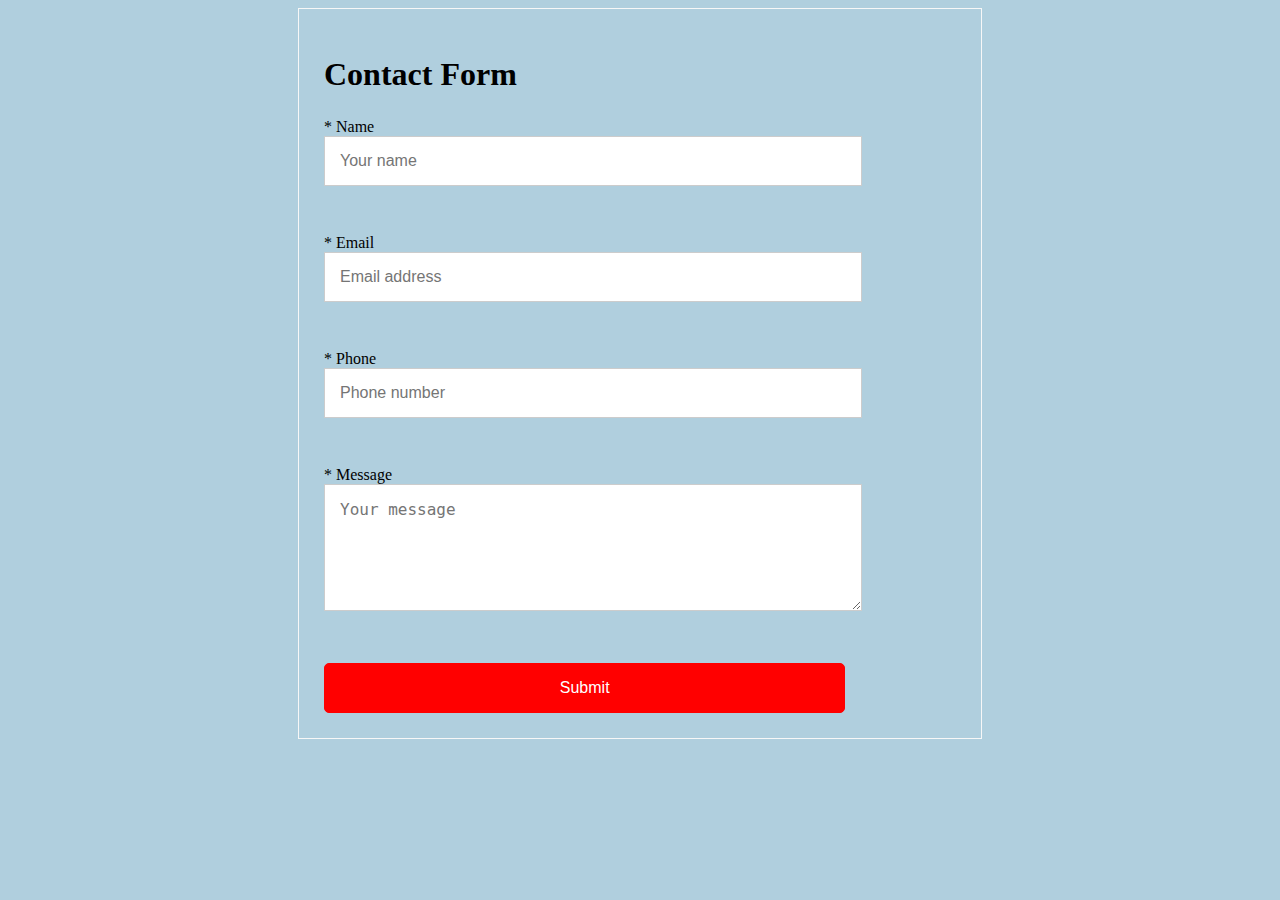
<file: dell online store website/index.html>
<!DOCTYPE html>
<html lang="en">
  <head>
    <link rel="stylesheet" href="css/style.css">
  </head>
  <body>
 </header>
  
      
 <main>
 <div class="form-container">
  <h1>Contact Form</h1>
  <form name="contactForm" method="post" onsubmit = "return validate()" action="#">
    <label for="name">* Name</label>
    <input type="text" id="name" name="name" placeholder="Your name" >
    <span class="errors"></span><br>

    <label for="email">* Email</label>
    <input type="text" placeholder="Email address" id="email" name="email" >
    <span class="errors"></span><br>

    <label for="phone">* Phone</label>
    <input type="text" placeholder="Phone number" id="phone" name="phone" >
    <span class="errors"></span><br>
    
    <label for="subject">* Message</label>
    <textarea placeholder="Your message" cols="132" rows="5" name="subject" id="subject"></textarea>
    <span class="errors"></span><br>

    <button type="submit" value="Submit">Submit</button>
  </form>
</div>    
 </main>
  <script src="./js/script.js"></script>
   
  </body>
</html>
</file>
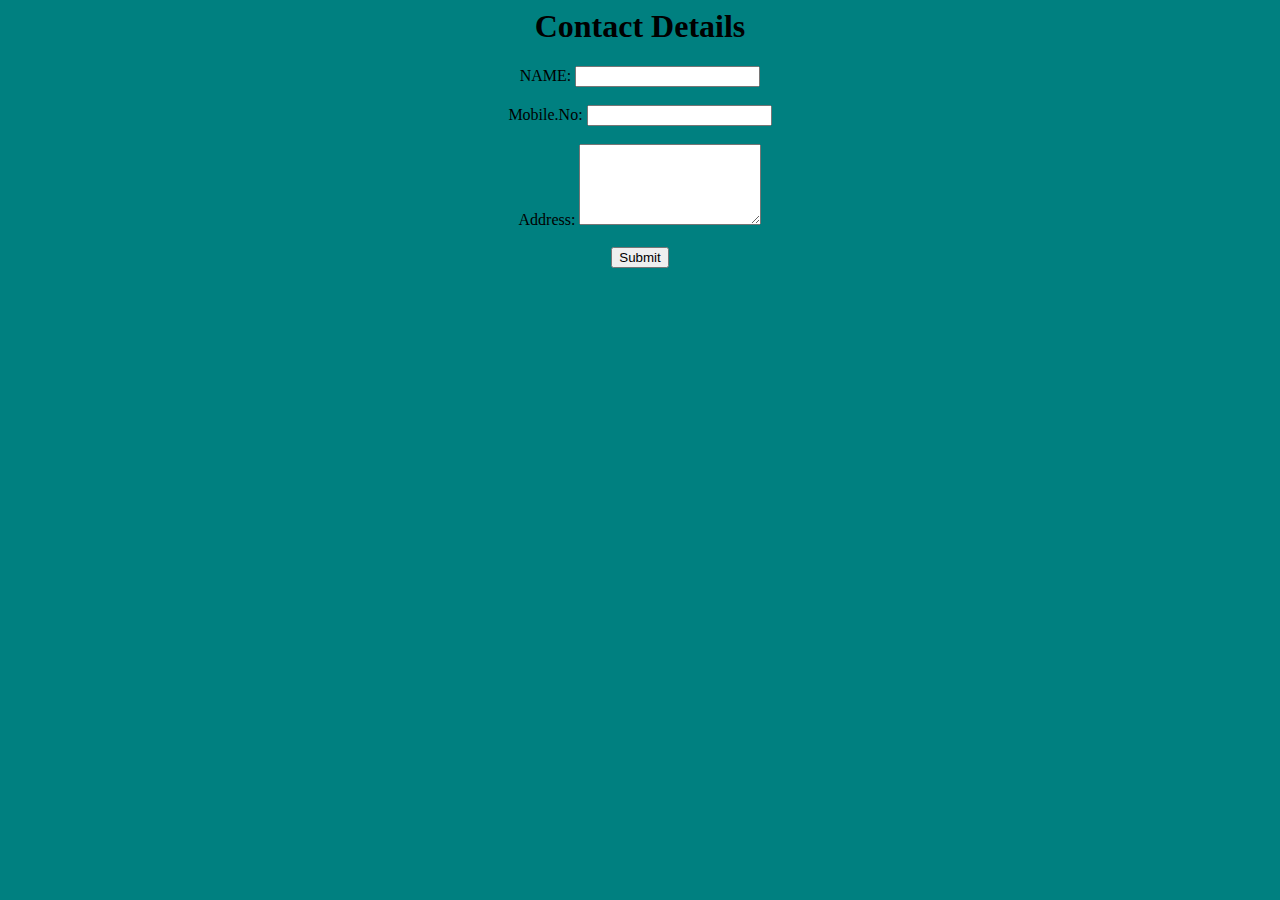
<file: dell online store website/contact.html>
<html>
<body bgcolor="008080">
<center><h1>Contact Details</h1>
<font>
<form>
NAME: <input type="text" name="Name"><br><br> 
Mobile.No: <input type="text" name="Number"><br><br>
Address: <textarea rows="5" cols="20"> 
</textarea><br><br> 
<input type="submit" value="Submit">
</form>
</font> 
</center>
</body> 
</html>
</file>
<file: dell online store website/css/style.css>
body{
  background-color: #B0CFDE;
} 
{
  font-family:sans-serif;
}
.form-container {
  width: 50%;
  margin: auto;
  padding: 2%;
  border: 1px solid #f7f7f7;
}
label {
  display: block;
  margin-top: 25px;
  font-size: 1rem;
}
input, textarea {
  width: 80%;
  padding: 15px;
  font-size: 1rem;
  border: 1px solid #ccc;
}
button {
  width: 82.5%;
  height: 50px;
  border-radius: 5px;
  color: #fff;
  background: red;
  line-height: 1rem;
  font-size: 1rem;
  cursor: pointer;
  border: 1px solid red;
  margin-top: 25px;
  transition: color .4s ease-out, background .4s ease-out;
}
button:hover {
  color: red;
  background: #fff;
}
.errors {
  display: block;
  color: red;
  margin-top: 5px;
}
.error {
  -webkit-transition: .2s;
  -moz-transition: .2s;
  -ms-transition: .2s;
  -o-transition: .2s;
  transition: .2s;
  box-shadow: 0 0 15px 0 rgba(255,36,0,1);
}
</file>
